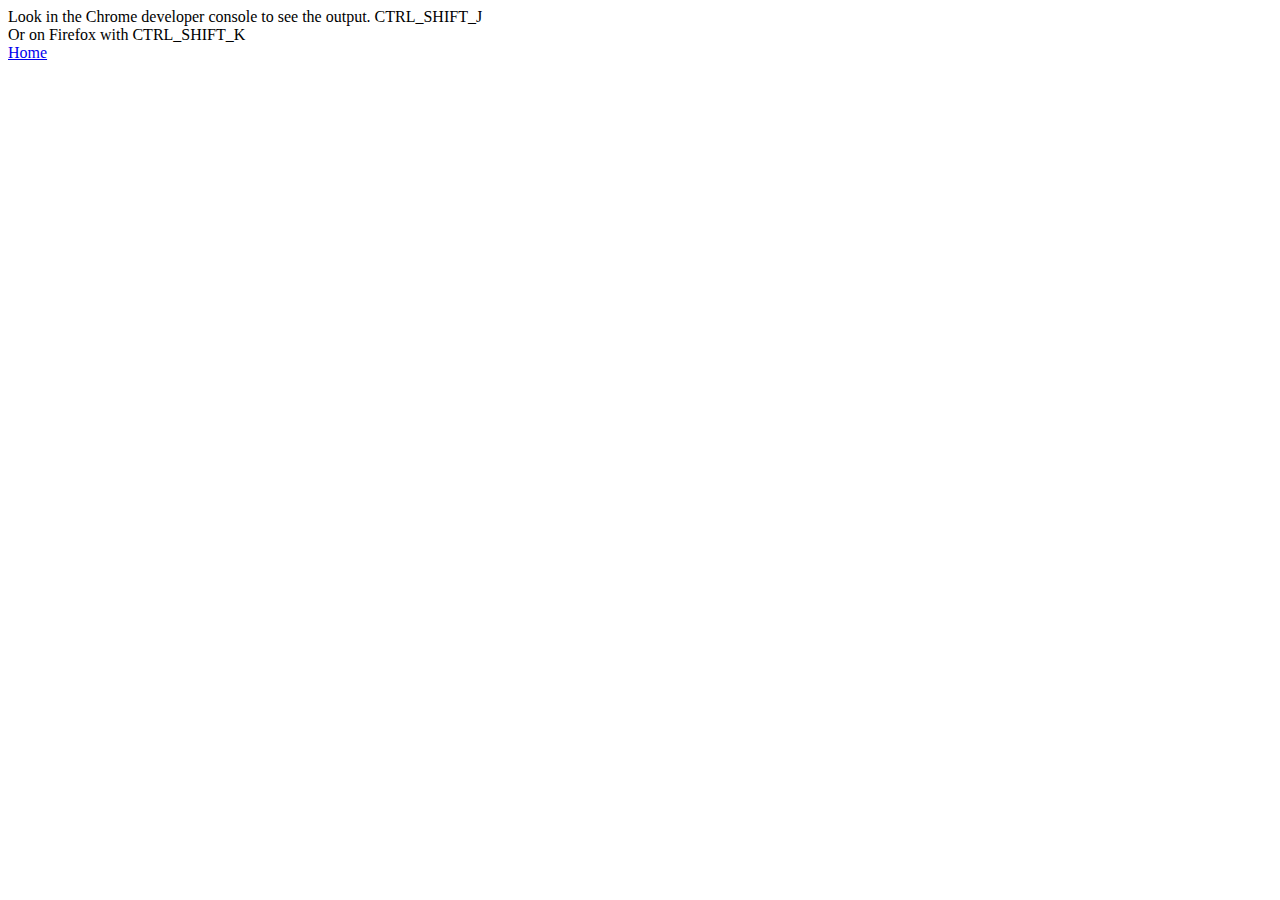
<file: JS-assingment/index.html>
<!DOCTYPE html>
<html lang="en">
<head>
    <meta charset="UTF-8">
    <title>Title</title>
    <script src="./javascripts.js"></script>
    <script>

/* runs test to see if expected argument is === to value returned by function2test argument */
function myFunctionTest(expected, found) {
  if (expected === found) {
    return "TEST SUCCEEDED";
  } else {
    return "TEST FAILED.  Expected " + expected + " found " + found;
  }
}

console.log("Expected output of max(20,10) is 20  " + myFunctionTest(20, max(20, 10)));
console.log("Expected output of maxOfThree(5,4,44) is 44  " + myFunctionTest(44, maxOfThree(5, 4, 44)));
console.log("Expected output of maxOfThree(55,4,44) is 55  " + myFunctionTest(55, maxOfThree(55, 4, 44)));

console.log("Expected output of isVowel('ab') is true  " + myFunctionTest(true, isVowel('a')));
console.log("Expected output of isVowel('g') is false  " + myFunctionTest(false, isVowel('g')));
console.log("Expected output of isVowel('ab') is Given invalid character input  " + myFunctionTest("Given invalid character input", isVowel('ab')));

console.log("Expected output of sum([2, 4, 6, 12]) is 24  " + myFunctionTest(24, sum([2, 4, 6, 12])));

console.log("Expected output of multiplies([2, 4, 6]) is 48 " + myFunctionTest(48, multiplies([2, 4, 6])));

console.log("Expected output of reverse(najed) is dejan " + myFunctionTest("dejan", reverse("najed")));

console.log("Expected output of findLongestWord([najed, hatamleh, prof-micheal]) is  " + myFunctionTest("prof-micheal", findLongestWord(["najed", "hatamleh", "prof-micheal"])));

console.log("Expected output of filterLongWords([najed, hatamleh, prof-micheal], 5) is dejan " + myFunctionTest("hatamleh,prof-micheal", filterLongWords(["najed", "hatamleh", "prof-micheal"], 5)));

</script>
</head>
<body>

Look in the Chrome developer console to see the output. CTRL_SHIFT_J <br />
Or on Firefox with CTRL_SHIFT_K

<br/>
<a href="../index.html">Home</a>
</body>
</html>
</file>
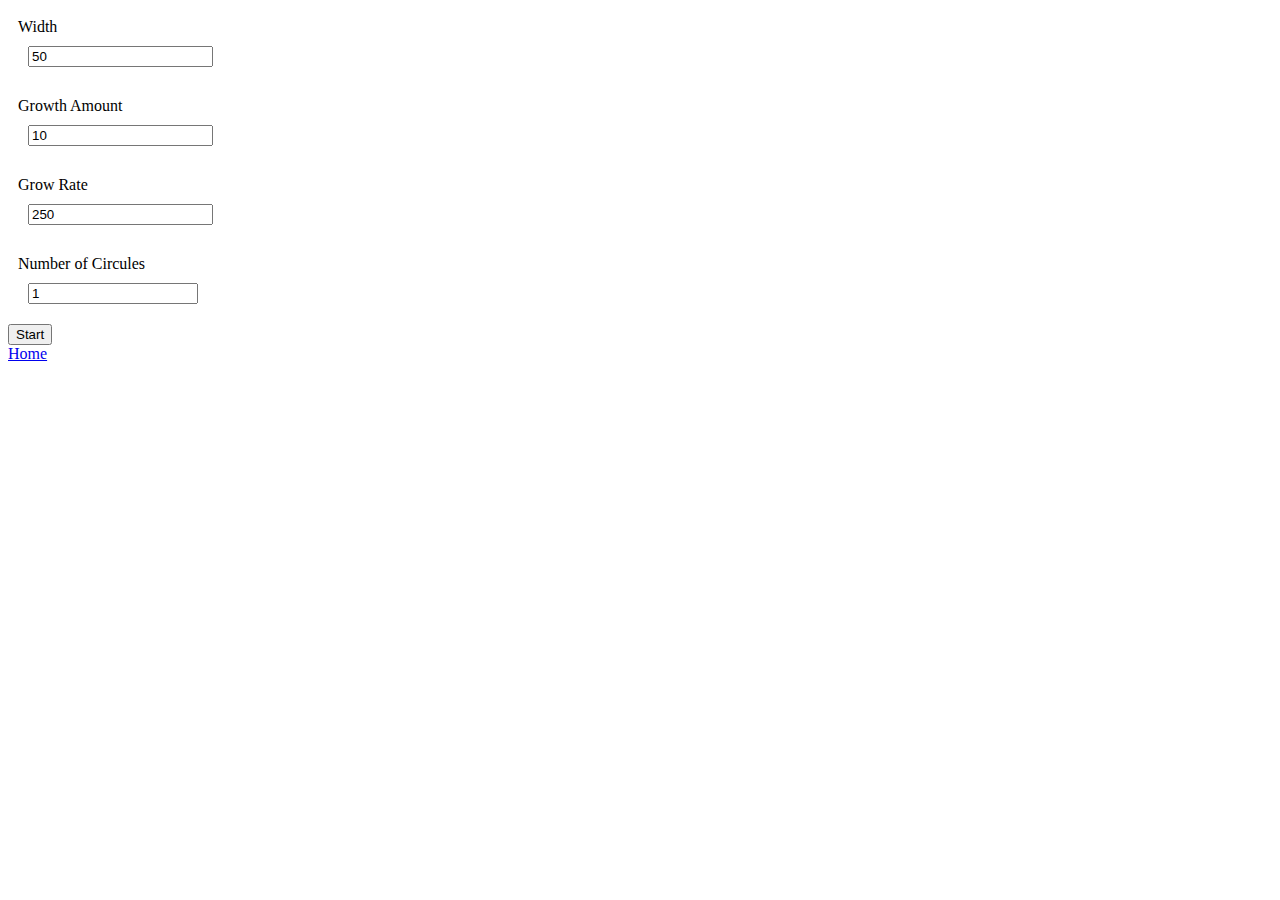
<file: w3d2/index.html>
<!DOCTYPE html>
<html lang="en"><head>
		<meta charset="utf-8">
		<title>jQurey</title>
        <link rel="stylesheet" type="text/css" href="./styles.css" />
        <script src="https://code.jquery.com/jquery-3.6.0.min.js" integrity="sha256-/xUj+3OJU5yExlq6GSYGSHk7tPXikynS7ogEvDej/m4=" crossorigin="anonymous"></script>
        <script src="./javascript.js"></script>

	</head>

	<body>
        <div class="circules"></div>
        <div class="controls">
            <label for="set-width"> Width<input type="number" id="set-width" value="50"/></label>
            <label for="set-growth-amount"> Growth Amount<input type="number" id="set-growth-amount" value="10"/></label>
            <label for="set-growth-rate"> Grow Rate<input type="number" id="set-growth-rate" value="250"/></label>
            <label for="set-circules-count">Number of Circules<input type="number" id="set-circules-count" value=1 min="1" max="100" /></label>
        </div>
        <div><button class="start">Start</button></div>
        <a href="../index.html">Home</a>
</body></html>
</file>
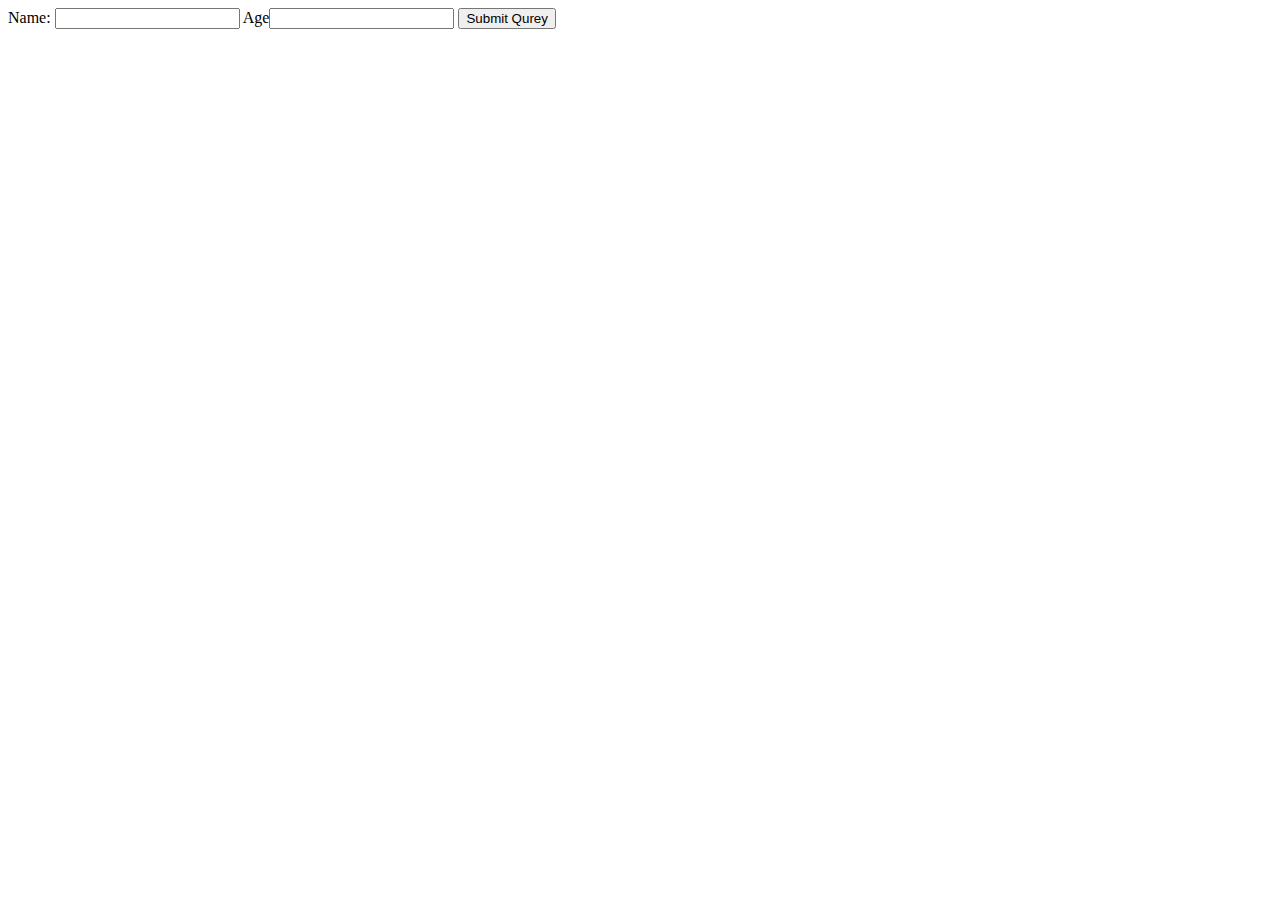
<file: w4d1/q2/html/index.html>
<!DOCTYPE html>
<html lang="en">
    <head>
        <meta charset="utf-8" />
        <title>P3</title>
    </head>
    <body>
        <form action=result method=post>
            <label>Name: <input name=name type=text></label>
            <label>Age<input name=age type=number></label>
            <button type=submit>Submit Qurey</button>
        </form>
    </body>
</html>
</file>
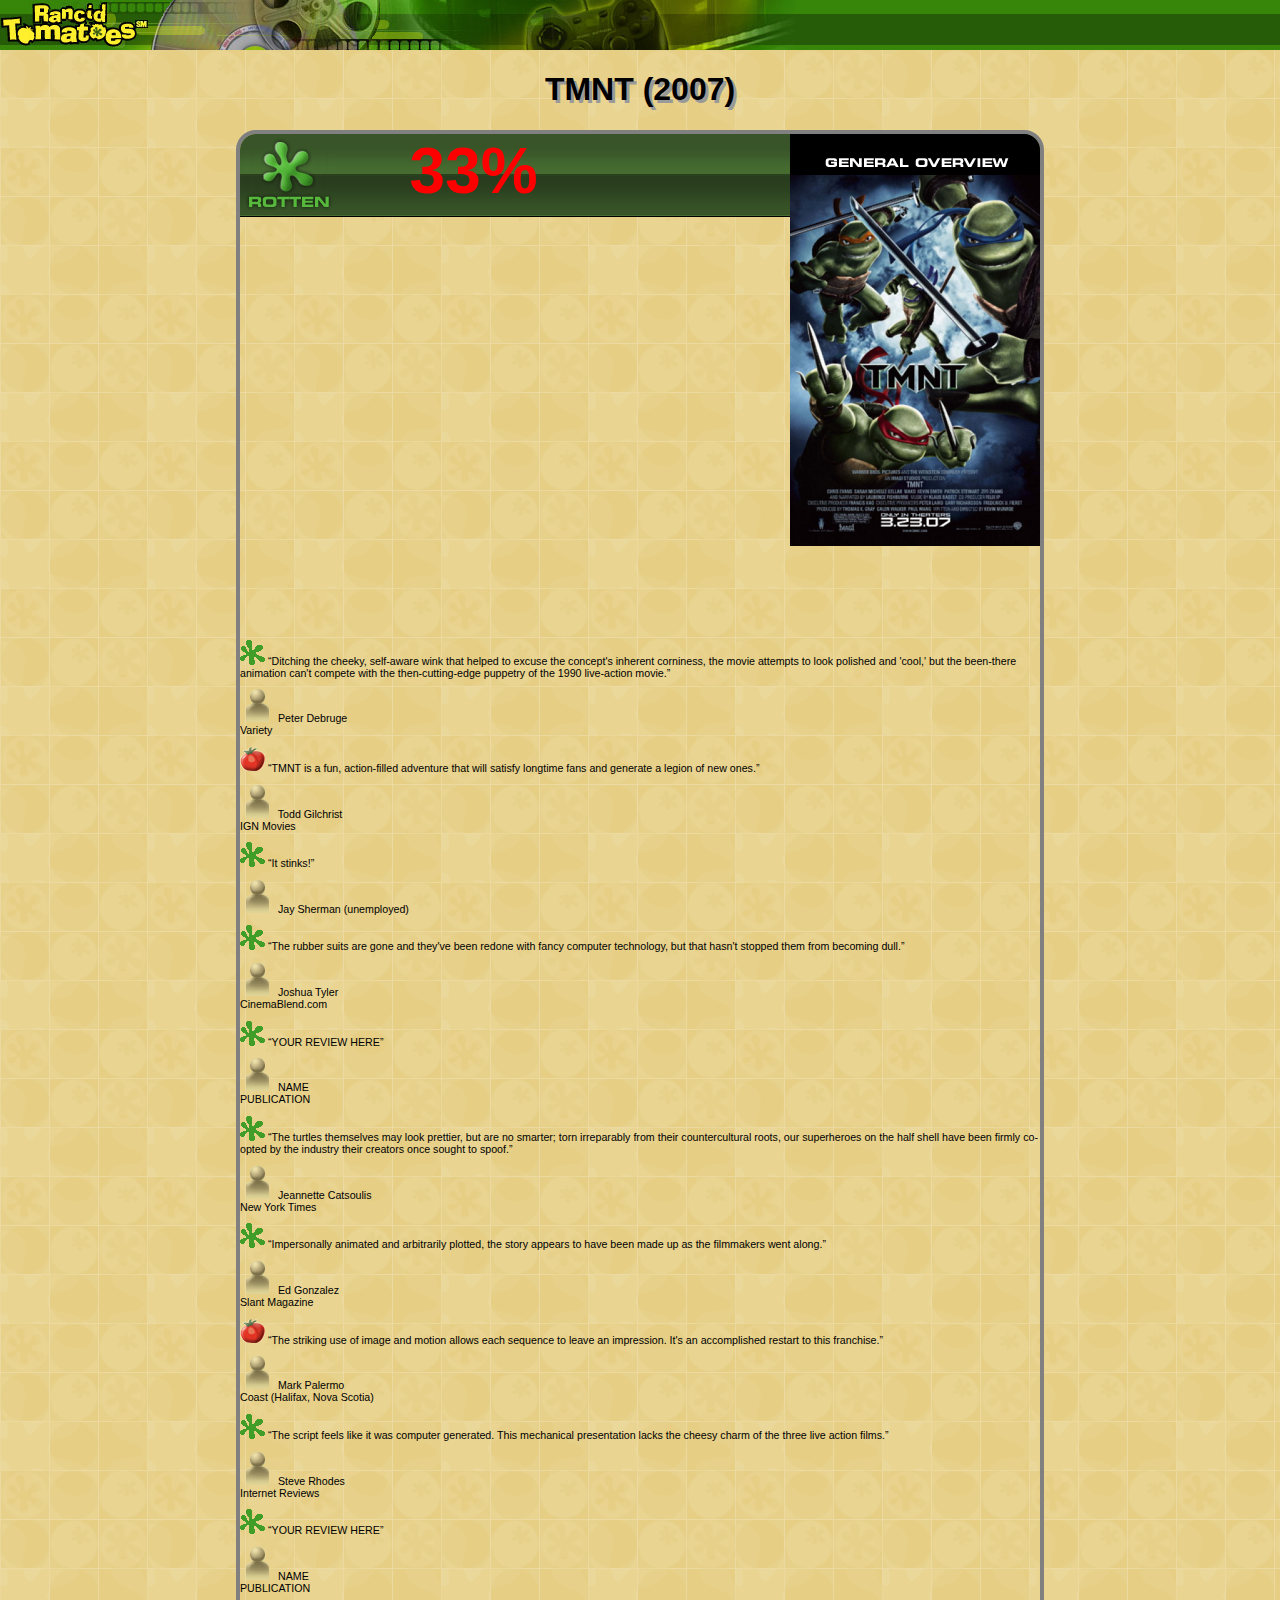
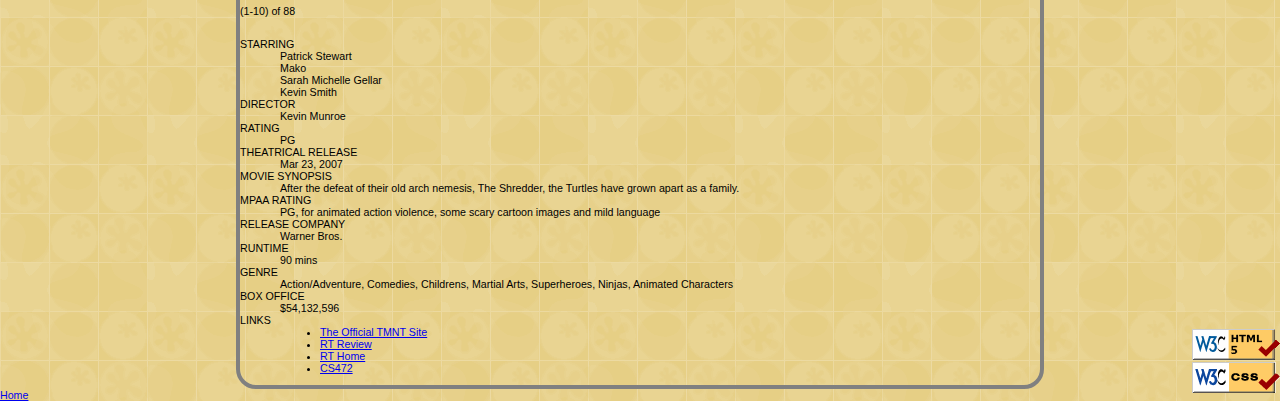
<file: movie-review/TMNT - Rancid Tomatoes.html>
<!DOCTYPE html>
<!-- saved from url=(0154)https://sakai.cs.miu.edu/access/content/attachment/937378a9-0b22-45f6-8986-20afa94b2d3a/Assignments/fc178b17-828f-49c9-84c7-283a86932121/htmlSkeleton.html -->
<html><head><meta http-equiv="Content-Type" content="text/html; charset=UTF-8">
		<title>TMNT - Rancid Tomatoes</title>
		<meta charset="utf-8">
		<link rel="shortcut icon" type="image/jpg" href="./TMNT-Rancid_Tomatoes_files"/>


		<link href="./TMNT-Rancid_Tomatoes_files/movie.css" type="text/css" rel="stylesheet">
	</head>

	<body data-new-gr-c-s-check-loaded="14.987.0" data-gr-ext-installed="">
		<div class="inline-box">
			<img src="./TMNT-Rancid_Tomatoes_files/banner.png" alt="Rancid Tomatoes">
			<div class="bannerbg"></div>
		</div>

		<div>
			<h1 class="movie-name-header">TMNT (2007)</h1>

			<div class="overview">
				<div class="movie-photo">
					<img src="./TMNT-Rancid_Tomatoes_files/overview.png" alt="general overview">
				</div>
				<dl class="movie-description">
					<dt>STARRING</dt>
					<dd>Patrick Stewart <br> Mako <br> Sarah Michelle Gellar <br> Kevin Smith</dd>

					<dt>DIRECTOR</dt>
					<dd>Kevin Munroe</dd>

					<dt>RATING</dt>
					<dd>PG</dd>

					<dt>THEATRICAL RELEASE</dt>
					<dd>Mar 23, 2007</dd>

					<dt>MOVIE SYNOPSIS</dt>
					<dd>After the defeat of their old arch nemesis, The Shredder, the Turtles have grown apart as a family.</dd>

					<dt>MPAA RATING</dt>
					<dd>PG, for animated action violence, some scary cartoon images and mild language</dd>

					<dt>RELEASE COMPANY</dt>
					<dd>Warner Bros.</dd>

					<dt>RUNTIME</dt>
					<dd>90 mins</dd>

					<dt>GENRE</dt>
					<dd>Action/Adventure, Comedies, Childrens, Martial Arts, Superheroes, Ninjas, Animated Characters</dd>

					<dt>BOX OFFICE</dt>
					<dd>$54,132,596</dd>

					<dt>LINKS</dt>
					<dd>
						<ul>
							<li><a href="http://www.ninjaturtles.com/">The Official TMNT Site</a></li>
							<li><a href="http://www.rottentomatoes.com/m/teenage_mutant_ninja_turtles/">RT Review</a></li>
							<li><a href="http://www.rottentomatoes.com/">RT Home</a></li>
							<li><a href="http://mumstudents.org/cs472/">CS472</a></li>
						</ul>
					</dd>
				</dl>

				<div class="movie-rating inline-box">
					<img src="./TMNT-Rancid_Tomatoes_files/rottenbig.png" alt="Rotten">
					<div class="rbg"></div>
					<span>33%</span>
				</div>
				<div class="movie-reviewes">
					<p>
						<img src="./TMNT-Rancid_Tomatoes_files/rotten.gif" alt="Rotten">
						<q>Ditching the cheeky, self-aware wink that helped to excuse the concept's inherent corniness, the movie attempts to look polished and 'cool,' but the been-there animation can't compete with the then-cutting-edge puppetry of the 1990 live-action movie.</q>
					</p>
					<p>
						<img src="./TMNT-Rancid_Tomatoes_files/critic.gif" alt="Critic">
						Peter Debruge <br>
						Variety
					</p>

					<p>
						<img src="./TMNT-Rancid_Tomatoes_files/fresh.gif" alt="Fresh">
						<q>TMNT is a fun, action-filled adventure that will satisfy longtime fans and generate a legion of new ones.</q>
					</p>
					<p>
						<img src="./TMNT-Rancid_Tomatoes_files/critic.gif" alt="Critic">
						Todd Gilchrist <br>
						IGN Movies
					</p>

					<p>
						<img src="./TMNT-Rancid_Tomatoes_files/rotten.gif" alt="Rotten">
						<q>It stinks!</q>
					</p>
					<p>
						<img src="./TMNT-Rancid_Tomatoes_files/critic.gif" alt="Critic">
						Jay Sherman (unemployed)
					</p>

					<p>
						<img src="./TMNT-Rancid_Tomatoes_files/rotten.gif" alt="Rotten">
						<q>The rubber suits are gone and they've been redone with fancy computer technology, but that hasn't stopped them from becoming dull.</q>
					</p>
					<p>
						<img src="./TMNT-Rancid_Tomatoes_files/critic.gif" alt="Critic">
						Joshua Tyler <br>
						CinemaBlend.com
					</p>

					<p>
						<img src="./TMNT-Rancid_Tomatoes_files/rotten.gif" alt="Rotten">
						<q>YOUR REVIEW HERE</q>
					</p>
					<p>
						<img src="./TMNT-Rancid_Tomatoes_files/critic.gif" alt="Critic">
						NAME <br>
						PUBLICATION
					</p>

					<p>
						<img src="./TMNT-Rancid_Tomatoes_files/rotten.gif" alt="Rotten">
						<q>The turtles themselves may look prettier, but are no smarter; torn irreparably from their countercultural roots, our superheroes on the half shell have been firmly co-opted by the industry their creators once sought to spoof.</q>
					</p>
					<p>
						<img src="./TMNT-Rancid_Tomatoes_files/critic.gif" alt="Critic">
						Jeannette Catsoulis <br>
						New York Times
					</p>

					<p>
						<img src="./TMNT-Rancid_Tomatoes_files/rotten.gif" alt="Rotten">
						<q>Impersonally animated and arbitrarily plotted, the story appears to have been made up as the filmmakers went along.</q>
					</p>
					<p>
						<img src="./TMNT-Rancid_Tomatoes_files/critic.gif" alt="Critic">
						Ed Gonzalez <br>
						Slant Magazine
					</p>

					<p>
						<img src="./TMNT-Rancid_Tomatoes_files/fresh.gif" alt="Fresh">
						<q>The striking use of image and motion allows each sequence to leave an impression. It's an accomplished restart to this franchise.</q>
					</p>
					<p>
						<img src="./TMNT-Rancid_Tomatoes_files/critic.gif" alt="Critic">
						Mark Palermo <br>
						Coast (Halifax, Nova Scotia)
					</p>

					<p>
						<img src="./TMNT-Rancid_Tomatoes_files/rotten.gif" alt="Rotten">
						<q>The script feels like it was computer generated. This mechanical presentation lacks the cheesy charm of the three live action films.</q>
					</p>
					<p>
						<img src="./TMNT-Rancid_Tomatoes_files/critic.gif" alt="Critic">
						Steve Rhodes <br>
						Internet Reviews
					</p>

					<p>
						<img src="./TMNT-Rancid_Tomatoes_files/rotten.gif" alt="Rotten">
						<q>YOUR REVIEW HERE</q>
					</p>
					<p>
						<img src="./TMNT-Rancid_Tomatoes_files/critic.gif" alt="Critic">
						NAME <br>
						PUBLICATION
					</p>

					<p>(1-10) of 88</p>
				</div>
			</div>
			<div class="validator-links">
				<a href="http://validator.w3.org/check/referer"><img src="./TMNT-Rancid_Tomatoes_files/w3c-html.png" alt="Valid HTML5"></a> <br>
				<a href="http://jigsaw.w3.org/css-validator/check/referer"><img src="./TMNT-Rancid_Tomatoes_files/w3c-css.png" alt="Valid CSS"></a>
			</div>
		<a href="../index.html">Home</a>
		</div>


</body></html>
</file>
<file: w3d2/styles.css>
.circules {
    position: relative;
    width: 40%;
    left: 10%;
}

.circule {
    position: absolute;
    left: 30%;
    background-color: pink;
    border-radius: 100%;
    opacity: 1.0;
}

label {
    margin: 10px;
    display: inline-grid;
}

input {
    margin: 10px;
}

.controls {
    display: grid;
    grid-template-columns: 210px;
}

.hidden {
    display: none;
}
</file>
<file: movie-review/TMNT-Rancid_Tomatoes_files/movie.css>
html {
	max-height: -webkit-fill-available;
}
body {
	background-image: url("./background.png");
	font-size: 8pt;
	font-family: Verdana, Tahoma, sans-serif;
	margin: 0;
	padding: 0;
}

.inline-box {
	display: flex;
}

.bannerbg {
	background-image: url('./bannerbg.png');
	width: -webkit-fill-available;
	height: 50px;
}

.movie-name-header {
	font-size: 24pt;
	font-family:  Tahoma, Verdana, sans-serif;
	text-shadow: 3px 3px #999999;
	text-align: center;
}

.validator-links {
	float: right;
	position: relative;
	bottom: 60px;
}

.overview {
	width: 800px;
	overflow: hidden;
	display: flex;
	border: 4px solid gray;
	border-radius: 20px;
	margin: auto;
	flex-direction: column;
}

.movie-rating > span {
	font-size: 48pt;
	font-weight: 600;
	color: red;
	position: absolute;
	left: 32%;
}

.rbg {
	background-image: url('./rbg.png');
	width: -webkit-fill-available;
	height: initial;
}

.movie-photo > img {
	position: relative;
	bottom: 83px;
	float: right;
}

.movie-photo {
	order: 1;
}

.movie-reviewes {
	order: 2;
}

.movie-description {
	order: 4;
}

.box {
	flex-basis: calc(50% - 20px);
    margin: 10px; 
}
</file>
